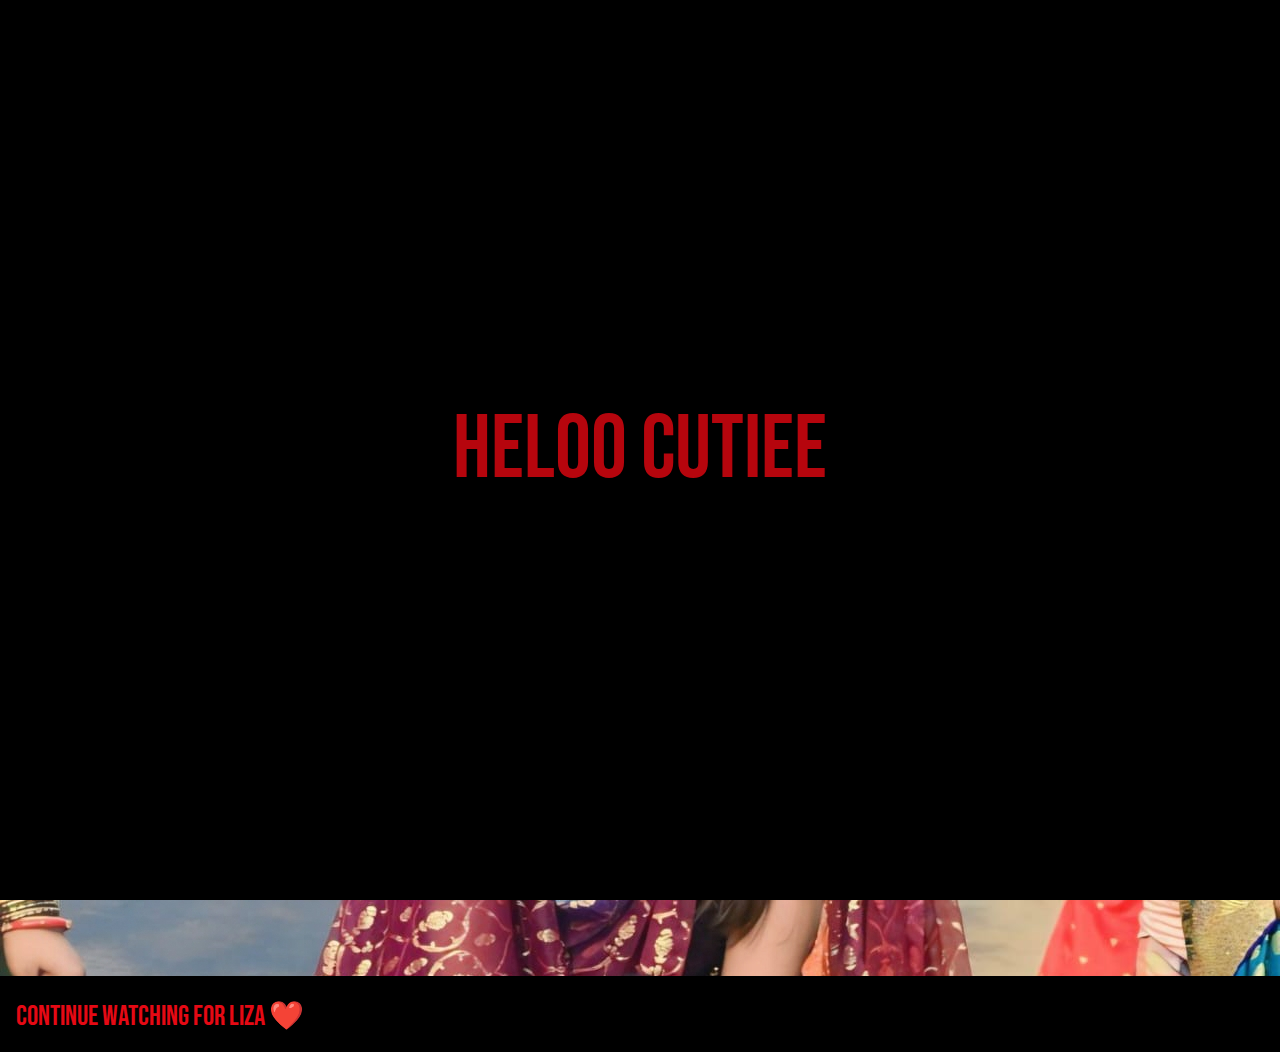
<file: index.html>
<!DOCTYPE html>
<html lang="en">
<head>
    <meta charset="UTF-8">
    <meta name="viewport" content="width=device-width, initial-scale=1.0">
    <title>Happy Birthday Liza 🎉🎬</title>

    <!-- Bootstrap -->
    <link href="https://cdn.jsdelivr.net/npm/bootstrap@5.3.3/dist/css/bootstrap.min.css" rel="stylesheet">

    <!-- Google Font (Netflix Style) -->
    <link href="https://fonts.googleapis.com/css2?family=Bebas+Neue&display=swap" rel="stylesheet">

    <!-- Custom CSS -->
    <link rel="stylesheet" href="style.css">
</head>
<body>

    <!-- Netflix Intro -->
    <div class="netflix-logo">HELOO CUTIEE</div>

    <!-- Hidden Music -->
    <iframe id="bgMusic" style="display:none;" src="https://www.youtube.com/embed/nAw2ooeubSQ?autoplay=1&mute=0&loop=1&playlist=nAw2ooeubSQ" allow="autoplay"></iframe>

    <!-- Message Scene -->
    <div class="message-scene d-flex justify-content-center align-items-center text-center">
        <div>
            <p class="birthday-text"></p>
            <button class="btn btn-danger mt-4 next-message-btn">Next ➜</button>
        </div>
    </div>

    <!-- HEADER -->
    <h1 class="text-center header-title">🎉 Happy Birthday LIZA 🎉</h1>

    <!-- Fullscreen HERO slideshow -->
    <div class="hero-container">
        <img src="baaratphoto.jpg" class="hero-image" id="heroImage">
    </div>

    <!-- Carousel Section -->
    <h3 class="text-start ms-3 mt-4 section-title">Continue Watching for Liza ❤️</h3>
    <div class="d-flex flex-wrap justify-content-center carousel-row"></div>

    <!-- Bootstrap + Custom JS -->
    <script src="https://cdn.jsdelivr.net/npm/bootstrap@5.3.3/dist/js/bootstrap.bundle.min.js"></script>
    <script src="script.js"></script>

</body>
</html>
</file>
<file: style.css>
* {
  margin: 0;
  padding: 0;
  box-sizing: border-box;
}

body {
  background: black;
  color: white;
  overflow-x: hidden;
  font-family: "Bebas Neue", sans-serif;
}

/* Netflix Intro */
.netflix-logo {
  position: fixed;
  top: 0;
  left: 0;
  width: 100%;
  height: 100vh;
  background: black;
  color: #b6050d;
  display: flex;
  justify-content: center;
  align-items: center;
  font-size: 90px;
  animation: logoFade 1s ease-in-out forwards;
  z-index: 9999;
}
@keyframes logoFade {
  0% { opacity: 0; }
  30% { opacity: 1; }
  70% { opacity: 1; }
  100% { opacity: 0; visibility: hidden; }
}

/* Header */
.header-title {
  color: #bb676b;
  text-shadow: 0 0 12px #e50914;
  padding-top: 20px;
  transition: 0.2s ease-in-out;
}

/* Fullscreen Image */
.hero-container {
  width: 100%;
  height: 100vh;
  overflow: hidden;
  display: flex;
  justify-content: center;
  align-items: center;
}

.hero-image {
  width: 100%;
  height: 100%;
  object-fit: cover;
  transition: opacity 1s ease-in-out;
}

/* Carousel */
.section-title {
  color: #e50914;
}

.carousel-row {
  gap: 5px;
  margin-bottom: 10px;
}

.carousel-item {
  width: 220px;
  height: 120px;
  background-size: cover;
  background-position: center;
  border-radius: 8px;
  cursor: pointer;
  transition: transform 0.1s;
  border: 3px solid transparent;
}

.carousel-item:hover {
  transform: scale(0.08);
  border-color: #e50914;
}

.carousel-item.active {
  border-color: #e50914;
}

/* Fullscreen Hide Text */
.fullscreen-active *:not(.hero-container):not(.hero-image) {
  display: none !important;
}

/* Confetti */
.confetti {
  position: fixed;
  width: 10px;
  height: 10px;
  background: hsl(calc(360 * var(--h)), 100%, 50%);
  animation: fall linear forwards;
}
@keyframes fall {
  to { transform: translateY(100vh) rotate(720deg); }
}

/* Message Scene */
.message-scene {
  position: fixed;
  top: 0;
  left: 0;
  width: 100%;
  height: 100vh;
  background: rgba(0, 0, 0, 0.95);
  z-index: 999;
  display: none;
}
.birthday-text {
  font-size: 40px;
  max-width: 70%;
  margin: auto;
  line-height: 1.2;
}
</file>
